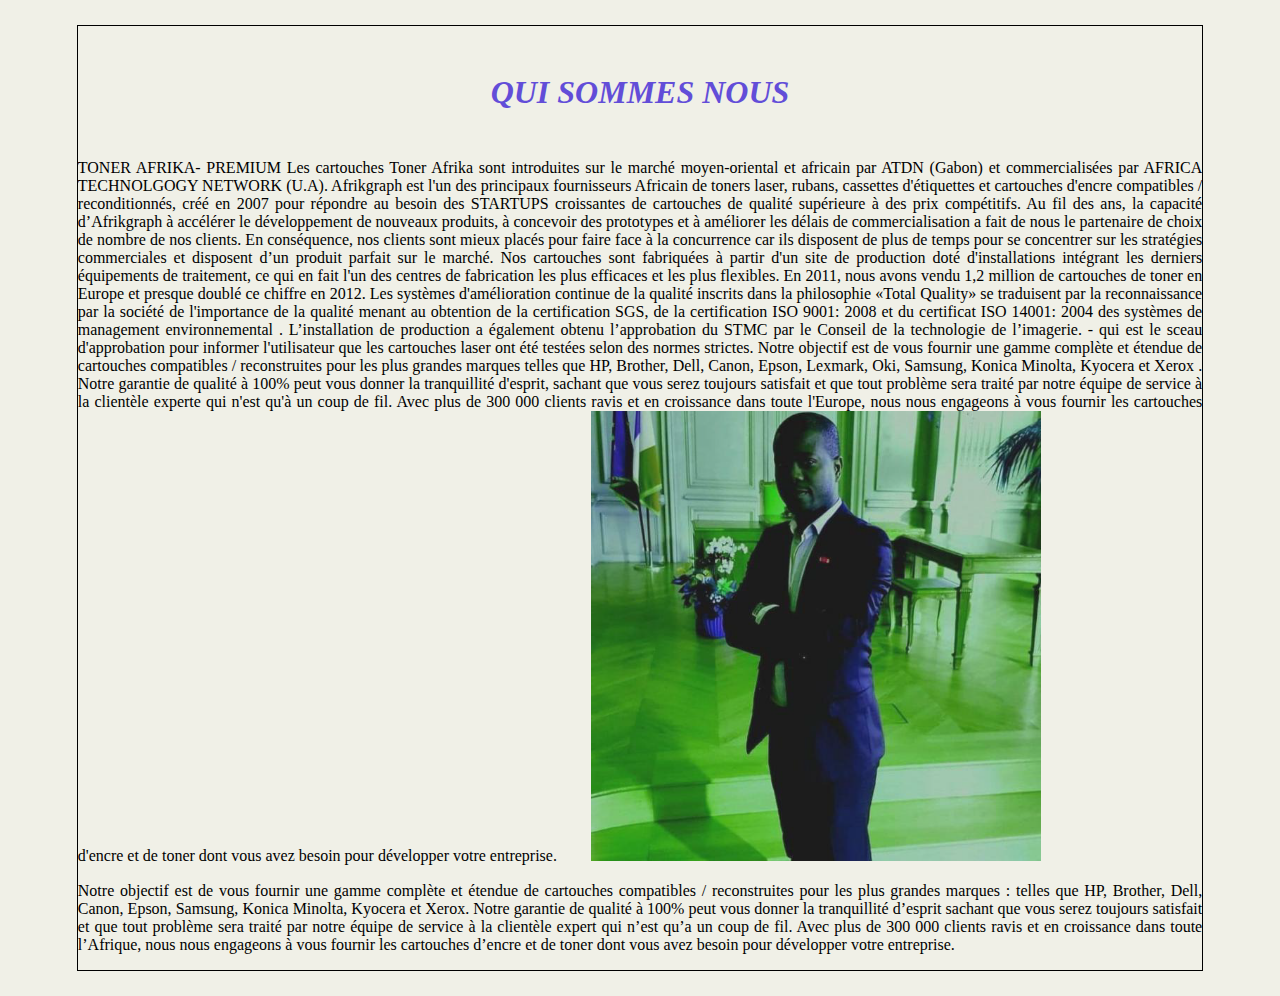
<file: A propos.html>
<!DOCTYPE html>
<html lang="en">
<head>
    <meta charset="UTF-8">
    <meta http-equiv="X-UA-Compatible" content="IE=edge">
    <meta name="viewport" content="width=device-width, initial-scale=1.0">
    <title>A propos</title>
    <link rel="stylesheet" href="styles.css">
</head>
<body>
    <h1>QUI SOMMES NOUS</h1>
    <p>TONER AFRIKA- PREMIUM Les cartouches Toner Afrika sont introduites sur le marché moyen-oriental et africain par ATDN (Gabon) et commercialisées par AFRICA TECHNOLGOGY NETWORK (U.A). Afrikgraph est l'un des principaux fournisseurs Africain de toners laser, rubans, cassettes d'étiquettes et cartouches d'encre compatibles / reconditionnés, créé en 2007 pour répondre au besoin des STARTUPS croissantes de cartouches de qualité supérieure à des prix compétitifs. Au fil des ans, la capacité d’Afrikgraph à accélérer le développement de nouveaux produits, à concevoir des prototypes et à améliorer les délais de commercialisation a fait de nous le partenaire de choix de nombre de nos clients. En conséquence, nos clients sont mieux placés pour faire face à la concurrence car ils disposent de plus de temps pour se concentrer sur les stratégies commerciales et disposent d’un produit parfait sur le marché. Nos cartouches sont fabriquées à partir d'un site de production doté d'installations intégrant les derniers équipements de traitement, ce qui en fait l'un des centres de fabrication les plus efficaces et les plus flexibles. En 2011, nous avons vendu 1,2 million de cartouches de toner en Europe et presque doublé ce chiffre en 2012. Les systèmes d'amélioration continue de la qualité inscrits dans la philosophie «Total Quality» se traduisent par la reconnaissance par la société de l'importance de la qualité menant au obtention de la certification SGS, de la certification ISO 9001: 2008 et du certificat ISO 14001: 2004 des systèmes de management environnemental . L’installation de production a également obtenu l’approbation du STMC par le Conseil de la technologie de l’imagerie. - qui est le sceau d'approbation pour informer l'utilisateur que les cartouches laser ont été testées selon des normes strictes. Notre objectif est de vous fournir une gamme complète et étendue de cartouches compatibles / reconstruites pour les plus grandes marques telles que HP, Brother, Dell, Canon, Epson, Lexmark, Oki, Samsung, Konica Minolta, Kyocera et Xerox . Notre garantie de qualité à 100% peut vous donner la tranquillité d'esprit, sachant que vous serez toujours satisfait et que tout problème sera traité par notre équipe de service à la clientèle experte qui n'est qu'à un coup de fil. Avec plus de 300 000 clients ravis et en croissance dans toute l'Europe, nous nous engageons à vous fournir les cartouches d'encre et de toner dont vous avez besoin pour développer votre entreprise.</h5>
        <a targer="blank" href="./Images/LM.png">
            <img src="./Images/LM.png"alt="Trulli"style="width:40%">  </a>


    <p>Notre objectif est de vous fournir une gamme complète et étendue de cartouches compatibles / reconstruites pour les plus grandes marques : telles que HP, Brother, Dell, Canon, Epson, Samsung, Konica Minolta, Kyocera et Xerox. Notre garantie de qualité à 100% peut vous donner la tranquillité d’esprit sachant que vous serez toujours satisfait et que tout problème sera traité par notre équipe de service à la clientèle expert qui n’est qu’a un coup de fil. Avec plus de 300 000 clients ravis et en croissance dans toute l’Afrique, nous nous engageons à vous fournir les cartouches d’encre et de toner dont vous avez besoin pour développer votre entreprise.      </p>


    </body>
</html>
</file>
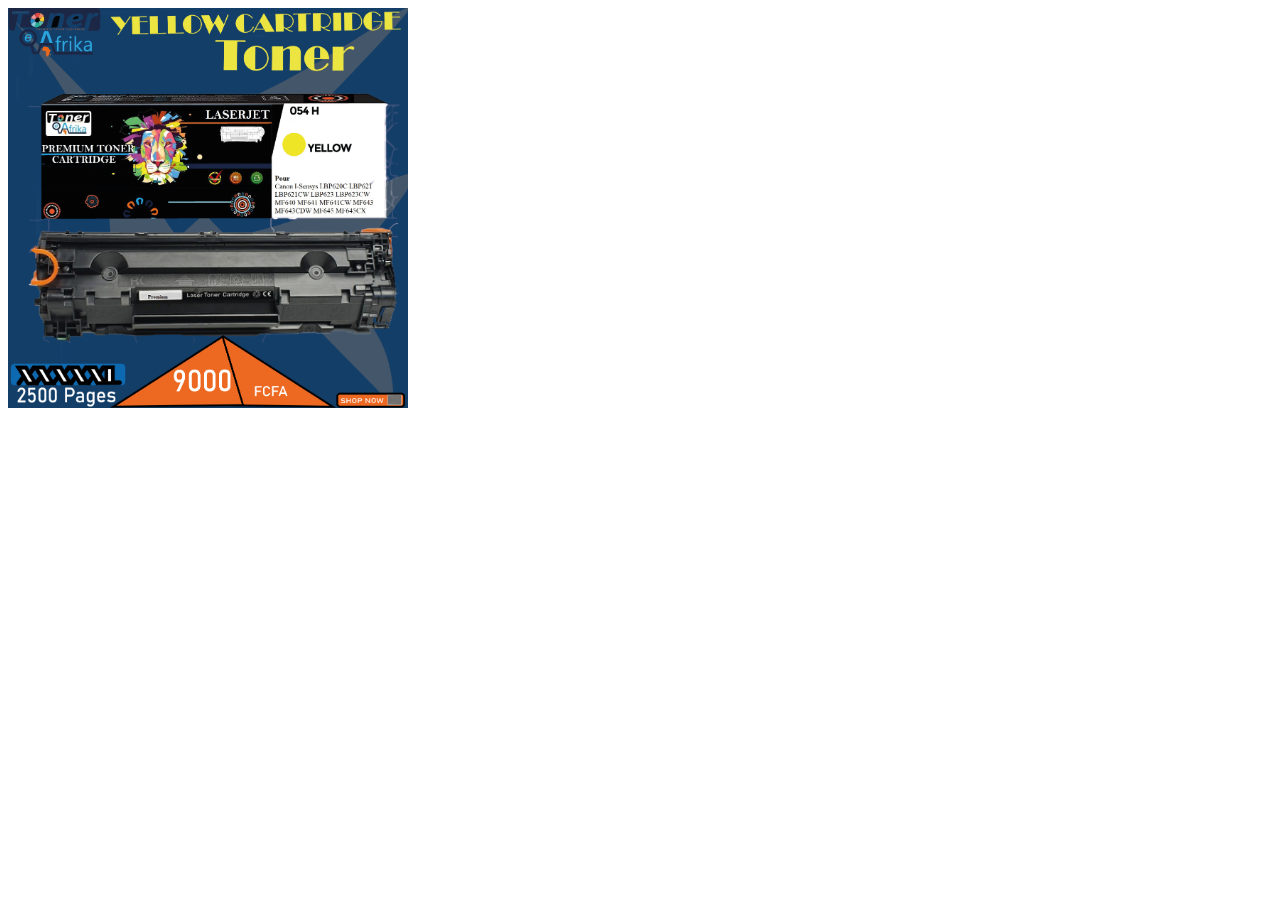
<file: Nos Promotions.html>
<!DOCTYPE html>
<html lang="en">
<head>
    <meta charset="UTF-8">
    <meta http-equiv="X-UA-Compatible" content="IE=edge">
    <meta name="viewport" content="width=device-width, initial-scale=1.0">
    <title>Document</title>
</head>
<body>
<div class="class="Conteneur2>
<a href="./Images/PUB 02_Plan de travail 1.png">
    <img src="./Images/PUB 02_Plan de travail 1.png" width="400" height="400" class="Logo">
    </a>
</div>
    
</body>
</html>
</file>
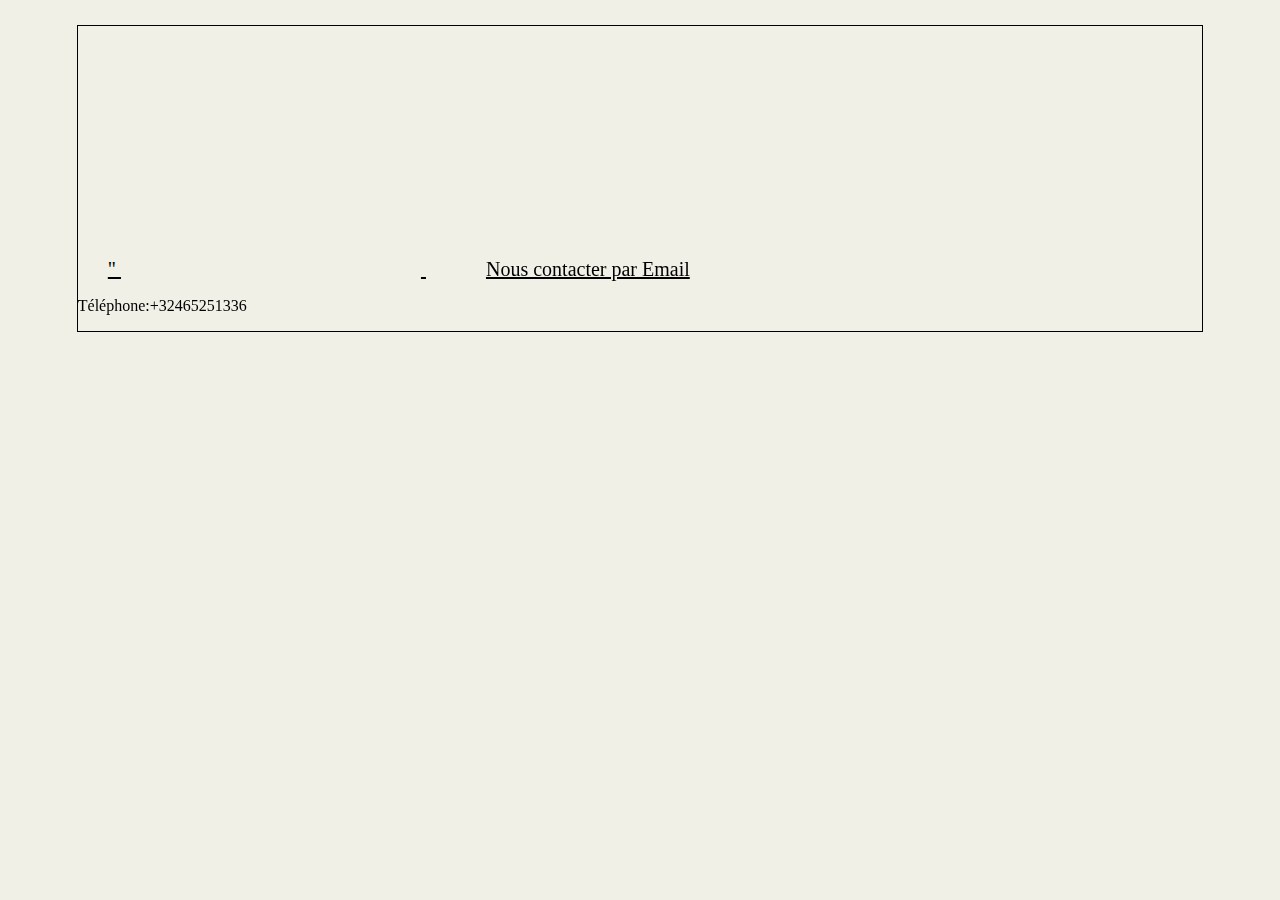
<file: Nous contacter.html>
<!DOCTYPE html>
<html lang="en">
<head>
    <meta charset="UTF-8">
    <meta http-equiv="X-UA-Compatible" content="IE=edge">
    <meta name="viewport" content="width=device-width, initial-scale=1.0">
    <title>Document</title>
    <link rel="stylesheet" href="styles.css">
    <link rel="stylesheet" href="contact.css">
</head>
<body>
<a target="_blank" href="https://www.google.com/maps/embed?pb=!1m18!1m12!1m3!1d2519.077674730185!2d4.34873581563129!3d50.848245879532165!2m3!1f0!2f0!3f0!3m2!1i1024!2i768!4f13.1!3m3!1m2!1s0x47c3c3875e145d67%3A0x86651a2672c1b395!2sRue%20de%20la%20Bourse%2028%2C%201000%20Bruxelles!5e0!3m2!1sfr!2sbe!4v1647355520032!5m2!1sfr!2sbe" width="300" height="250" style="border:0;" allowfullscreen="" loading="lazy"></iframe>"
    <iframe src="https://www.google.com/maps/embed?pb=!1m18!1m12!1m3!1d2519.077674730185!2d4.34873581563129!3d50.848245879532165!2m3!1f0!2f0!3f0!3m2!1i1024!2i768!4f13.1!3m3!1m2!1s0x47c3c3875e145d67%3A0x86651a2672c1b395!2sRue%20de%20la%20Bourse%2028%2C%201000%20Bruxelles!5e0!3m2!1sfr!2sbe!4v1647355520032!5m2!1sfr!2sbe" width="300" height="250" style="border:0;" allowfullscreen="" loading="lazy"></iframe>
</a>  
<a href="mailto:echotechnology2010@gmail.com"> 
    Nous contacter par Email
</a>
<P>Téléphone:+32465251336</P>

</body>
</html>
</file>
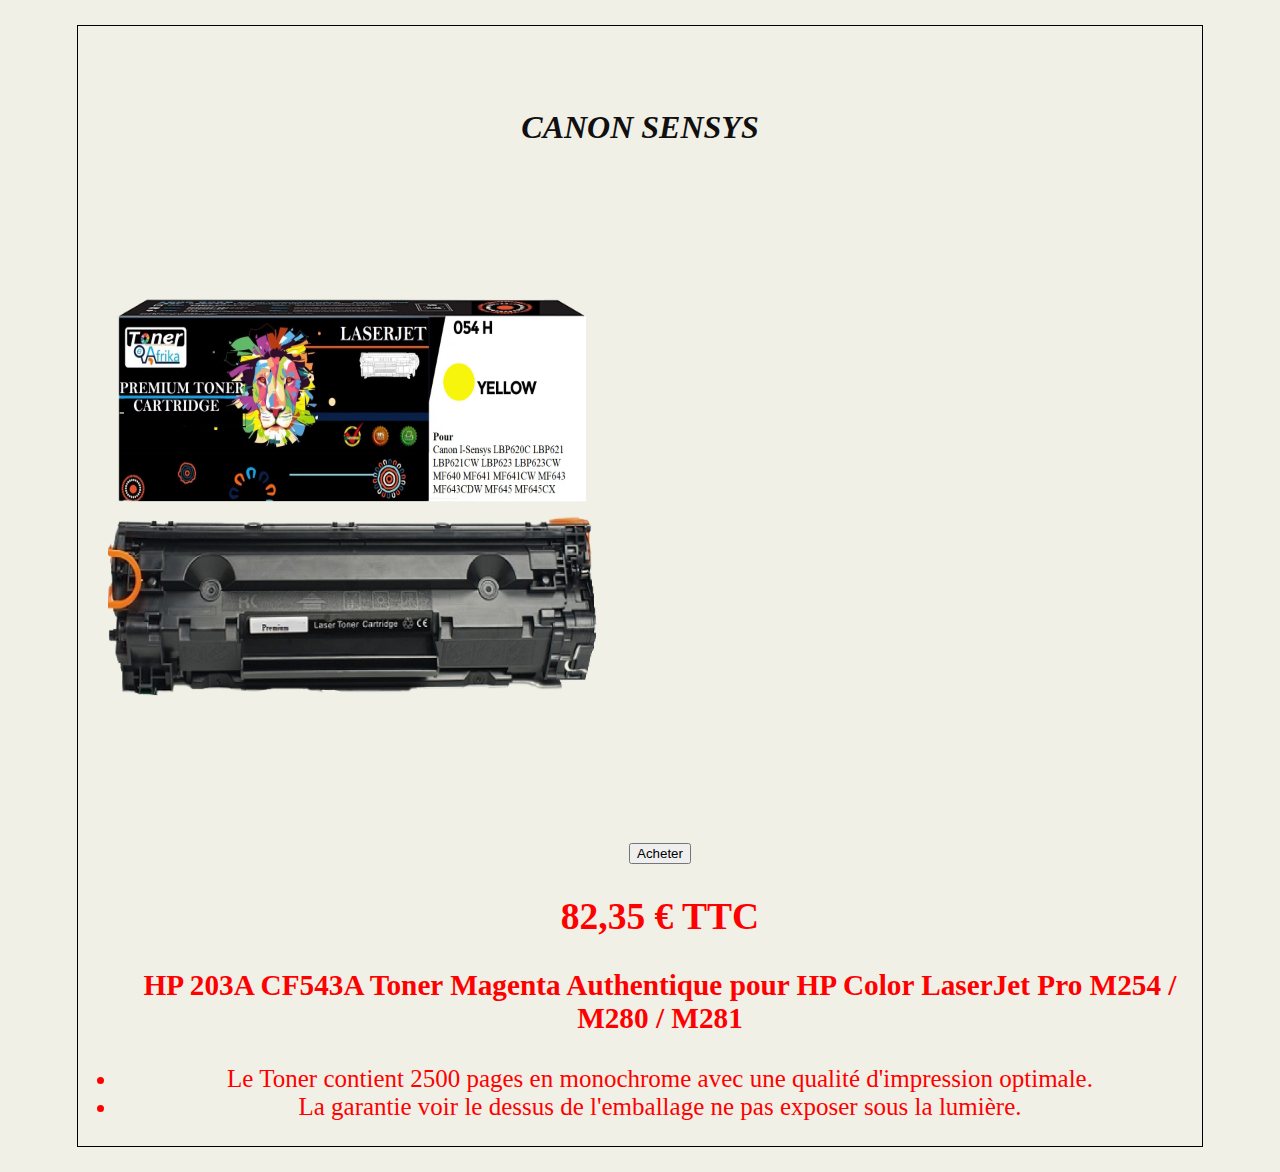
<file: produit.html>
<!DOCTYPE html>
<html lang="en">
<head>
    <meta charset="UTF-8">
    <meta http-equiv="X-UA-Compatible" content="IE=edge">
    <meta name="viewport" content="width=device-width, initial-scale=1.0">
    <title>Nos produits</title>
    <link rel="stylesheet" href="styles.css">
</head>
<body>
    <h1 id="title">CANON SENSYS</h1>
    <a target="_blank" href="./Images/CANON M 045B ECHANTILLON DE CONFECTION21.png">
        <img src="./Images/CANON M 045B ECHANTILLON DE CONFECTION21.png" width="500" height="600">
        </a>
        <ul><div class="prix"></div>
            <button>Acheter</button>
            <h2>82,35 € TTC</h2>
            <h3>HP 203A CF543A Toner Magenta Authentique pour HP Color LaserJet Pro M254 / M280 / M281</h3>
            <li>Le Toner contient 2500 pages en monochrome avec une qualité d'impression optimale.</li>
            <li>La garantie voir le dessus de l'emballage ne pas exposer sous la lumière.</li>
</body>
</html>
</file>
<file: styles.css>
body{
  background-color: rgb(235, 229, 220);
  margin: 890px 10%;
  border: 1px solid black;
  position: relative;  
}


@media screen and (min-width: 768px) {
  body {
    background-color: lightgreen;
    margin: 25px 6%;
    max-width: 768;
   
  }


h1{color: rgb(98, 77, 216);
    font: size 1.5em;
    margin: 1.5em;
    text-align: center;
    font-style: italic;
    font-family:fantasy;}

  ul{
    color:red;
  }
  body{background-color:rgb(240, 240, 231);
}
#title{
    color: rgb(17, 15, 15);
    display: block;
    margin-bottom: 60px;
    padding-top: 35px;
  }
  .subtitle{
    color: green;
  }
  p{text-align: justify;

  }
.carrebleu{
    background-color: azure;
}

.Menu{
    background-color: rgb(223, 172, 33);
    padding: 15px;
    }
  
    ul{font-size: 25px;
      font-size: 25px;
      font-stretch: expanded;
    text-align: center;
  
  }

a{
    margin: 30px;
    color: blanchedalmond;
    font-size: 20px;                                                                                                                                                                                                                                                                                                                                             
    text-align: center;
  
}
.Centrage{
  /* width: 700px; */
margin: auto;
padding-right: 60px;
}
.Logo{ float: left;
display: block;
}
.Conteneur1{
}  

.footer{

  
}
/*.TONER{display: inline-block;} */

figure{
  background-color: rgb(230, 219, 219);
  border-radius: 5px;
  color: white;
  margin: 10px;
  padding: 10px;
  text-align: center;
}

figcaption {
  font-size: 0.8em;
}
</file>
<file: contact.css>
a{
    color: black;
}
</file>
